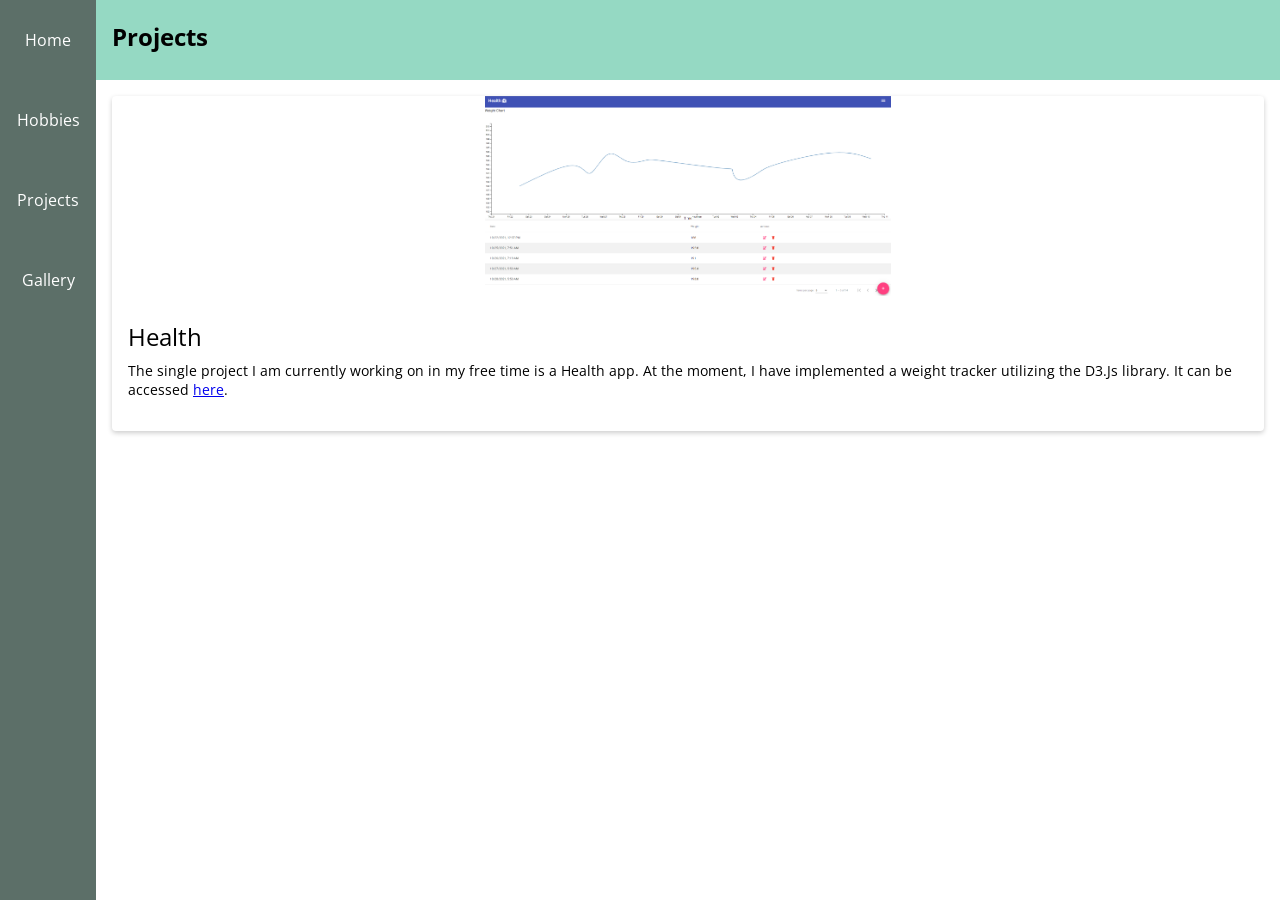
<file: projects.html>
<!DOCTYPE html>
<html lang="en">
    <head>
        <!-- Required meta tags -->
        <meta charset="utf-8">
        <link rel="preconnect" href="https://fonts.googleapis.com">
        <link rel="preconnect" href="https://fonts.gstatic.com" crossorigin>
        <link href="https://fonts.googleapis.com/css2?family=Open+Sans&display=swap" rel="stylesheet">
        <meta name="viewport" content="width=device-width, initial-scale=1">
        <link rel="stylesheet" href="www/css/site.css">
        <script type="text/javascript" src="www/js/site.js" defer></script>
        <title>Portfolio</title>
    </head>
<body>
    <nav class="grid-item grid-navbar">
        <ul>
            <li>
                <a href="/">
                    <span>Home</span>
                </a>
            </li>
            <li>
                <a href="/hobbies.html">
                    <span>Hobbies</span>
                </a>
            </li>
            <li>
                <a href="/projects.html">
                    <span>Projects</span>
                </a>
            </li>
            <li>
                <a href="/gallery.html">
                    <span>Gallery</span>
                </a>
            </li>
        </ul>
    </nav>
    <header class="grid-item grid-header">
        <h2>Projects</h2>
    </header>
    <article class="grid-item grid-article">
        <div class="card-grid">
            <div class="card card-shadow">
                <div class="card-header card-image"><img style="object-fit: contain;" src="www/img/mgoedde-health_web_app.png"></div>
                <div class="card-header">Health</div>
                <div class="card-body">
                    The single project I am currently working on in my free time is a Health app. At the moment, I have implemented a weight tracker utilizing the D3.Js library. It can be accessed <a href="https://mgoedde-health.web.app/">here</a>.
                </div>
                <div class="card-footer"></div>
            </div>
        </div>
    </article>
</body>
</html>
</file>
<file: www/css/site.css>
*, *::before, *::after {
  font-family: 'Open Sans', sans-serif;
}

:root {
  font-size: medium;
  font-family: 'Segoe UI', Tahoma, Geneva, Verdana, sans-serif;
  --grey: #5C6F68;
  --light-grey: #8AA39B;
  --green: #95D9C3;
  --light-green: #A4F9C8;
  --blue: #A7FFF6;
  --transition-speed: 400ms;
}

body {
  margin: 0;
  padding: 0;
  display: grid;
  height: 100vh;
  grid-template-areas: 
    "navbar navbar navbar"
    "header header header"
    "article article article"
    "footer footer footer";    
  grid-template-rows: 5rem 5rem auto 5rem;
  grid-template-columns: auto auto auto;
}

.grid-item {
}

.grid-navbar {
  display: flex;
  position: fixed;
  padding: 0;
  top: 0;
  left: 0;
  width: 100vw;
  height: 5rem;
  z-index: 200;
  transition: width var(--transition-speed) ease-in-out;
}

.flex-article {}

.flex-article > section { 
  padding: 1rem;
}

@media (min-width: 40rem) {
  body {
    grid-template-areas: 
    "navbar header header"
    "navbar article article"
    "navbar article article"
    "navbar footer footer";
    grid-template-rows: 5rem auto auto 5rem;
    grid-template-columns: 6rem auto auto;
  }

  .grid-navbar:hover{
    width: 16rem;
  }

  .grid-navbar:hover > ul > li{
    width: 16rem;
  }

  .grid-navbar {
    height: 100vh;
    width: 6rem;
  }

  .grid-navbar > ul {
    flex-direction: column;
    height: 100%;
    width: 100%;
  }

  .grid-navbar > ul > li {
    height: 5rem;
  }

  .flex-article {
    display: flex;
    justify-content: space-evenly;
  }

  .flex-article > section { 
    max-width: 25rem;
    min-width: 10rem;
  }
  
}
.jumbotron {
  background: grey;
  display: flex;
  background-image: url("/www/img/jumbotron/cbus-portrait-lexi-matt.jpg");
  background-position: center;
  background-repeat: no-repeat;
  background-size: auto 100%;
  justify-content: space-between;
  align-items: center;
  height: clamp(25%, 30rem, 50%);
}

.jumbotron > button {
  background-color: rgba(0%, 0%, 0%, 0%);
  color: white;
  cursor: pointer;
  border: none;
  height: 100%;
  width: 10rem;
  transition: color 250ms ease-in-out;
}

.jumbotron > button:hover {
  color: black;
}

.grid-navbar > ul {
  height: 100%;
  width: 100%;
  display: flex;
  align-items: center;
  list-style-type: none;
  margin: 0;
  padding: 0;
  background-color: var(--grey);
}

.grid-header {
  grid-area: header;
  display: flex;
  padding-left: 1rem;
  background-color: var(--green);
}

.grid-article {
  grid-area: article;
}

.grid-footer {
  grid-area: footer;
  background-color: var(--light-green);
}

.grid-navbar > ul > li {
  height: 100%;
  max-height: 5rem;
  width: 5rem;
  display: flex;
  justify-content: center;
  align-items: center;
  transition: background-color var(--transition-speed) ease-in-out, width var(--transition-speed) ease-in-out;
}

.grid-navbar > ul > li:hover {
  cursor: pointer;
  background-color: var(--light-grey);
}

.grid-navbar > ul > li > a {
  text-decoration: none;
  color: white;
  display: flex;
  justify-content: center;
  align-items: center;
  width: 100%;
  height: 100%;
}

.article-img {
  max-width: 100%;
}

.card-grid {
  padding: 1rem;
  display: grid;
  grid-template-columns: repeat(auto-fit, minmax(300px, 1fr));
  gap: 1rem;
  align-items: flex-start;
}

.card {
  --padding: 1rem;
  background: white;
  border: 1px solid #777;
  border-radius: .25rem;
  overflow: hidden;
}

.card.card-shadow {
  border: none;
  box-shadow: 0 2px 5px 0 rgba(0, 0, 0, .2);
}

.card-header {
  font-size: 1.5rem;
  padding: var(--padding);
  padding-bottom: 0;
  margin-bottom: .5rem;
}

.card-header.card-image {
  padding: 0;
  overflow: hidden;
}

.card-header.card-image > img {
  display: block;
  width: 100%;
  max-height: 200px;
  aspect-ratio: 16 / 9;
  object-fit: cover;
  object-position: center;
  transition: 200ms transform ease-in-out;
}

.card:hover > .card-header.card-image > img {
  transform: scale(1.025);
}

.card-body {
  font-size: .9rem;
  padding: 0 var(--padding);
}

.card-footer {
  margin-top: 1rem;
  padding: var(--padding);
  padding-top: 0;
}

.photo-grid {
  margin: 2rem;
  display: grid;
  gap: 1rem;

  grid-template-columns: repeat(auto-fit, minmax(240px, 1fr));
  grid-auto-rows: 240px;
}

/* Medium screens */
@media screen and (min-width: 600px) {
  .img-tall {
    grid-row: span 2 / auto;
  }

  .img-wide {
    grid-column: span 2 / auto;
  }
}

.img {
  display: flex;
  flex-direction: column;
  justify-content: center;
  align-items: center;
  background: #353535;
  font-size: 3rem;
  color: #fff;
  box-shadow: rgba(3, 8, 20, 0.1) 0px 0.15rem 0.5rem, rgba(2, 8, 20, 0.1) 0px 0.075rem 0.175rem;
  height: 100%;
  width: 100%;
  border-radius: 4px;
  transition: all 500ms;
  overflow: hidden;

  background-size: cover;
  background-position: center;
  background-repeat: no-repeat;
}

.img:hover {
  box-shadow: rgba(2, 8, 20, 0.1) 0px 0.35em 1.175em, rgba(2, 8, 20, 0.08) 0px 0.175em 0.5em;
  transform: translateY(-3px) scale(1.1);
}
</file>
